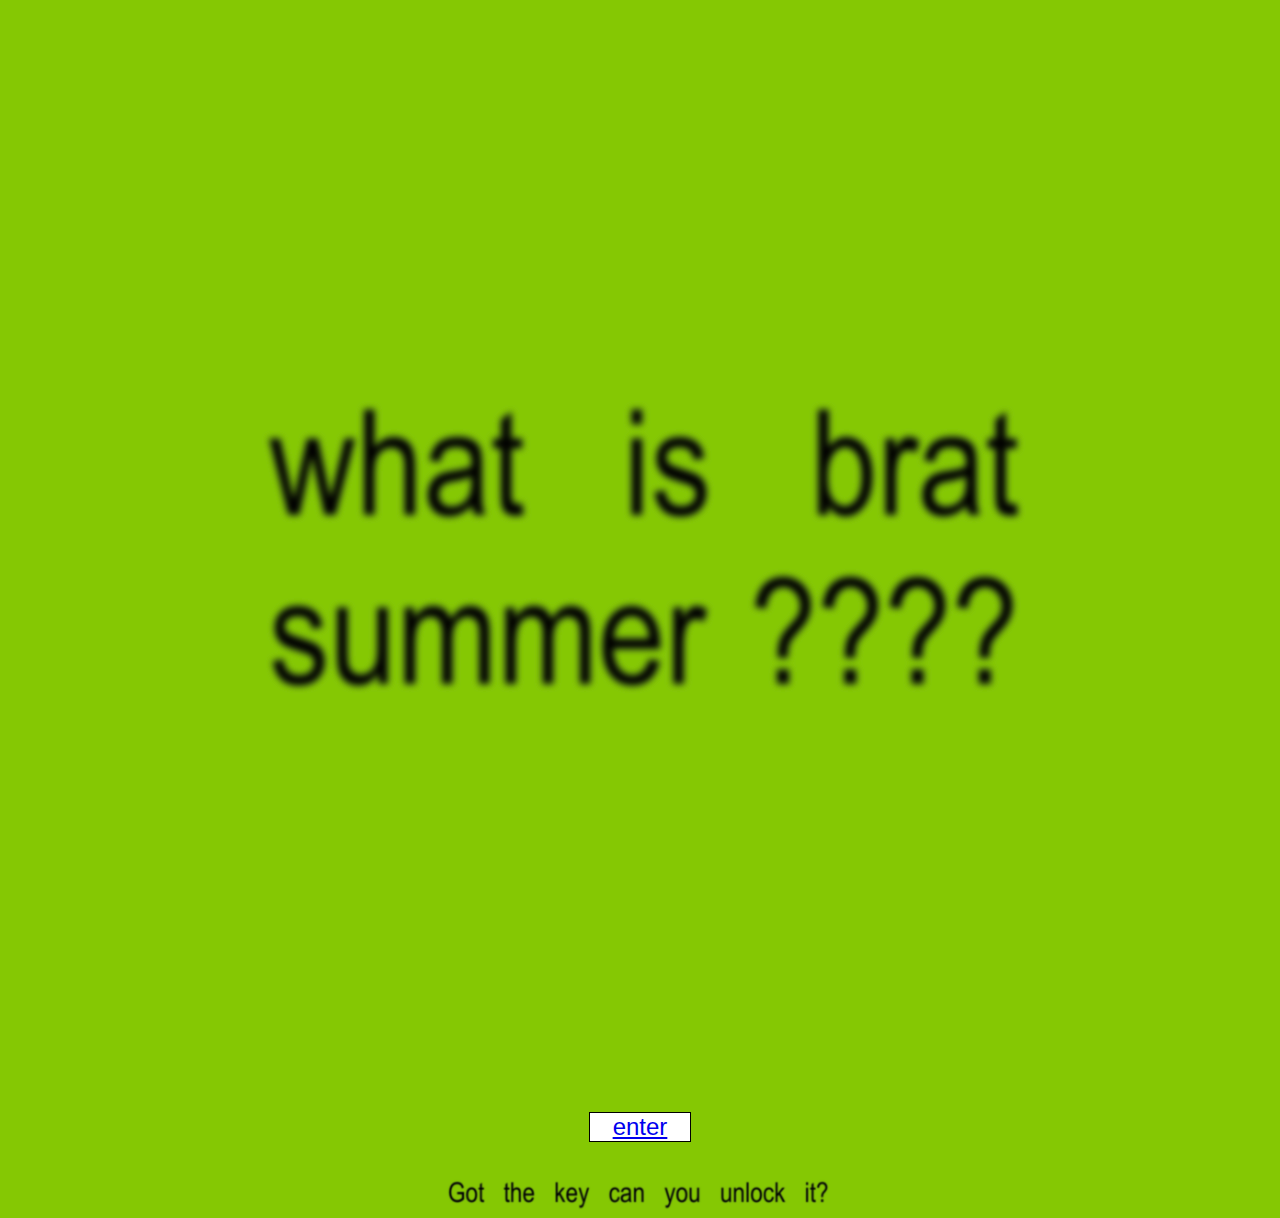
<file: index.html>
<!DOCTYPE html>
<html lang="en">
<head>
    <link rel="stylesheet" href="css/style.css">
    <link rel="stylesheet" href="https://fonts.googleapis.com/css2?family=Fredoka+One&display=swap">
    <meta charset="UTF-8">
    <meta name="viewport" content="width=device-width, initial-scale=1.0">
    <title>what is brat summer???</title>
</head>
<body>

<header>

</header>

<main>
    <div class="bratsummercontainer">
        <img id="whatisbratsummer" src="what is brat summer.png" alt="what is brat summer"> 
    </div>

    <nav id="enterbutton">
        <a href="whatisbrat.html">enter</a>
    </nav>

    <div class="unlockit">
        <img id="unlock" src="unlock it.png" alt="unlock it">
    </div>
</main>
    


<footer>

</footer>

</body>
</file>
<file: css/style.css>
body {
    background-color: #85c803 
}

html, body {
    margin: 0;
    padding: 0;
    box-sizing: border-box; 
}



.bratsummercontainer {
    text-align: center;
    margin-top: 400px;
}

#enterbutton {
    display: flex;
    background-color: white;
    padding: 100x;
    border: 1px solid rgb(0, 0, 0);
    border-radius: 0%;
    width: 100px;
    align-items: center;
    justify-content: center;
    margin: auto;
    cursor: crosshair;

    color: rgb(0, 0, 0);
    font-size: x-large;
    font-family: Arial, Helvetica, sans-serif;
    font-weight: 50;

    margin-top: 400px;
}

.unlockit {
    text-align: center;
    margin-top: 25px;
   }

   #unlock {
    width: 400px;
    height: auto;
   }

#nav-ul {
    display: flex;
    text-decoration: none;
}

#nav-ul > li {
    display: flex;
    padding: 20px;
    text-align: center;
    margin: auto;
    
}

#nav-ul > li > a {
    font-family: 'arial narrow', Arial, Helvetica, sans-serif;
    color: black;
    text-decoration: none;
    list-style: none;
}

#nav1:hover {
    background-color: #85c803;
}

#nav2:hover {
    background-color: #0400ae;
}

#nav3:hover {
    background-color: #FFFF00;
}

#nav4:hover {
    background-color: #de0101;
}

/*PAGE1*/

#page1 {
    background-color: white;
}

    
    .parent {
        display: flex;
        justify-content: flex-end; 
        width: 100%;               
        flex-wrap: wrap;           
    }
    
    #page1title {
        width: 100%;               
        max-width: 400px;           
    }
    
    #page1title img {
        max-width: 100%;            
        height: auto;               
    }
    
    #greencharli {
    width: 470px   
}

#album1 {
    width: 470px;
    height: auto;
    margin-top: 30px;
}

#album2 {
    width: 470px;
    height: auto;
    margin-top: 30px;
}

#album3 {
    width: 470px;
    height: auto;
    margin-top: 130x;
}





.content-wrapper {
    display: flex;               /* Creates a horizontal layout */
    gap: 30px;                   /* Adds space between the image column and the article */
    align-items: flex-start;
}

.image-column {
    flex-basis: 50%;             /* Image column takes up 30% of the width */
    display: flex;
    flex-direction: column;      /* Stack images vertically */
    gap: 30px;                   /* Adds space between the images */
}

.image-column img {
    width: 100%;                 /* Make images responsive */
    height: auto;                /* Maintain aspect ratio */
}

.article-content {
    flex-basis: 70%;             /* Article content takes up 70% of the width */
}

.article-content {
    font-family: 'arial narrow', Arial, Helvetica, sans-serif;
    font-size: x-large;
    text-align: justify;
    column-count: 2;          /* Creates 2 columns */
    column-gap: 30px;         /* Space between columns */
    align-items: flex-start;
}

.article-content p { 
    margin-right: 90px;            /* Remove default margin to better control spacing */
}


#album1, #inline-paragraph {
    display: inline-block;         /* Allow them to sit next to each other */
    vertical-align: top;           /* Aligns the top edges */
    margin-right: 20px;            /* Space between image and paragraph */
    align-items: flex-start;
}















/*PAGE2*/

#page2 {
    background-color: white;
}

/*PAGE3*/

#page3 {
    background-color: white;
}

/*PAGE4*/

#page4 {
    background-color: #0400ae;
}
</file>
